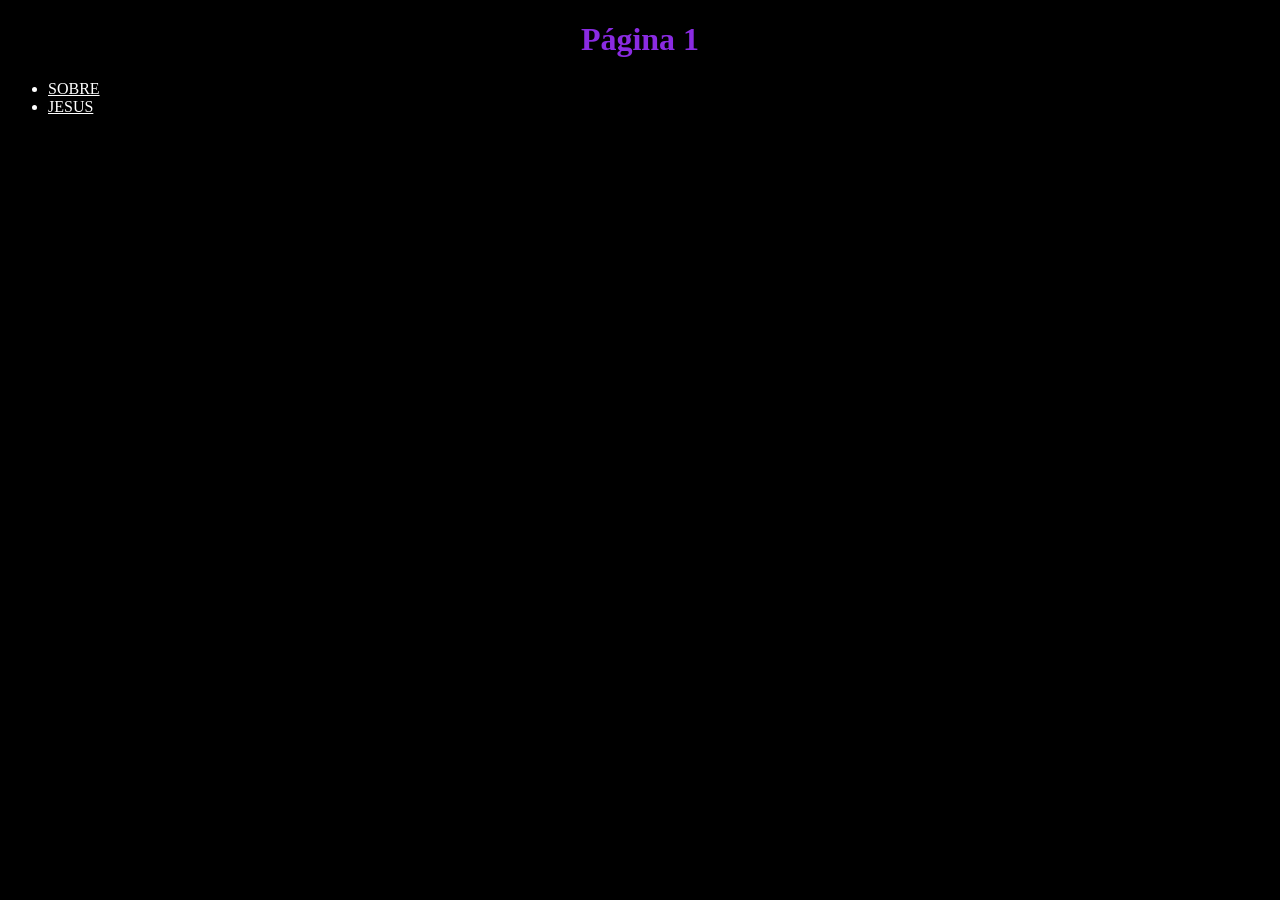
<file: index.html>
<!DOCTYPE html>
<html lang="pt-br">
<head>
    <meta charset="UTF-8">
    <meta name="viewport" content="width=device-width, initial-scale=1.0">
    <title>Página 1</title>
    <link rel="stylesheet" href="./estilos/style.css">
</head>
<body>
    <h1>Página 1</h1>
    <ul>
        <li><a href="./sobre.html">SOBRE</a></li>
        <li><a href="./paginas/jesus.html">JESUS</a></li>
    </ul>
</body>
</html>
</file>
<file: estilos/style.css>
body {
    background-color: black;
    color: white;
}

h1 {
    color: blueviolet;
    text-align: center;
}

a {
    color: white;
}
</file>
